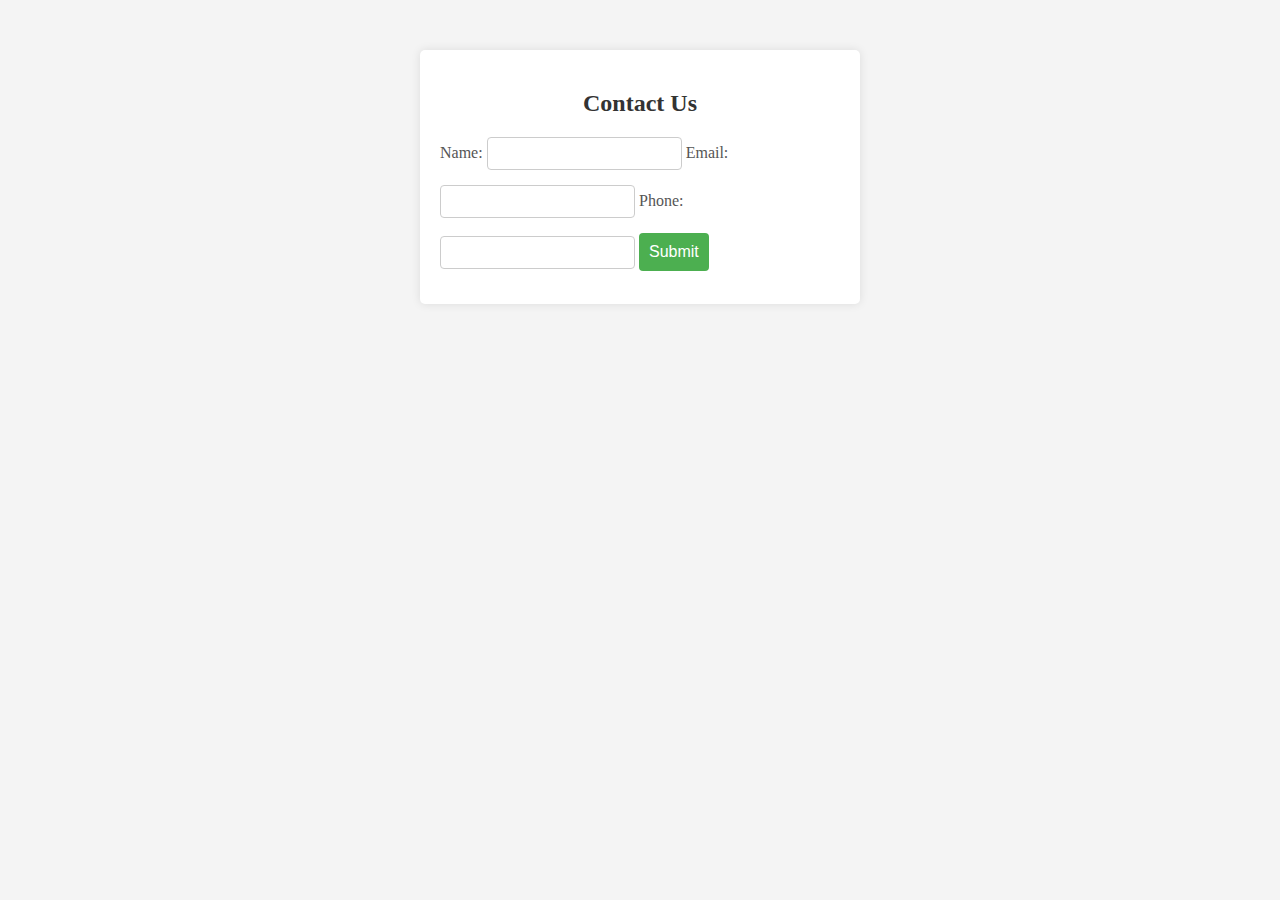
<file: index.html>
<!DOCTYPE html>
<html lang="en">

<head>
    <meta charset="UTF-8">
    <meta name="viewport" content="width=device-width, initial-scale=1.0">
    <title>Document</title>
    <link rel="stylesheet" href="style.css">
</head>

<body style="font-family: 'Segoe UI', Verdana;">
    <div class="container">
        <form id="my-form">
            <h2>Contact Us</h2>
            <label for="name">Name:</label>
            <input type="text" id="name" name="name" >

            <label for="email">Email:</label>
            <input type="email" id="email" name="email" >

            <label for="email">Phone:</label>
            <input type="email" id="phone" name="phone" >

            <button id="submit">Submit</button>
        </form>
    </div>
    <!-- <input id="title" type="text">
    <button id="button" type="button">Click</button> -->
    <!-- <form id="my-form">
        title :<input type="text" id="titleText">
        Body : <input type="text" id="body">
        User Id<input type="text" id="userid">
        <input type="submit" id="saveForm">
    </form> -->


    <script src="revision.js"></script>
</body>

</html>
</file>
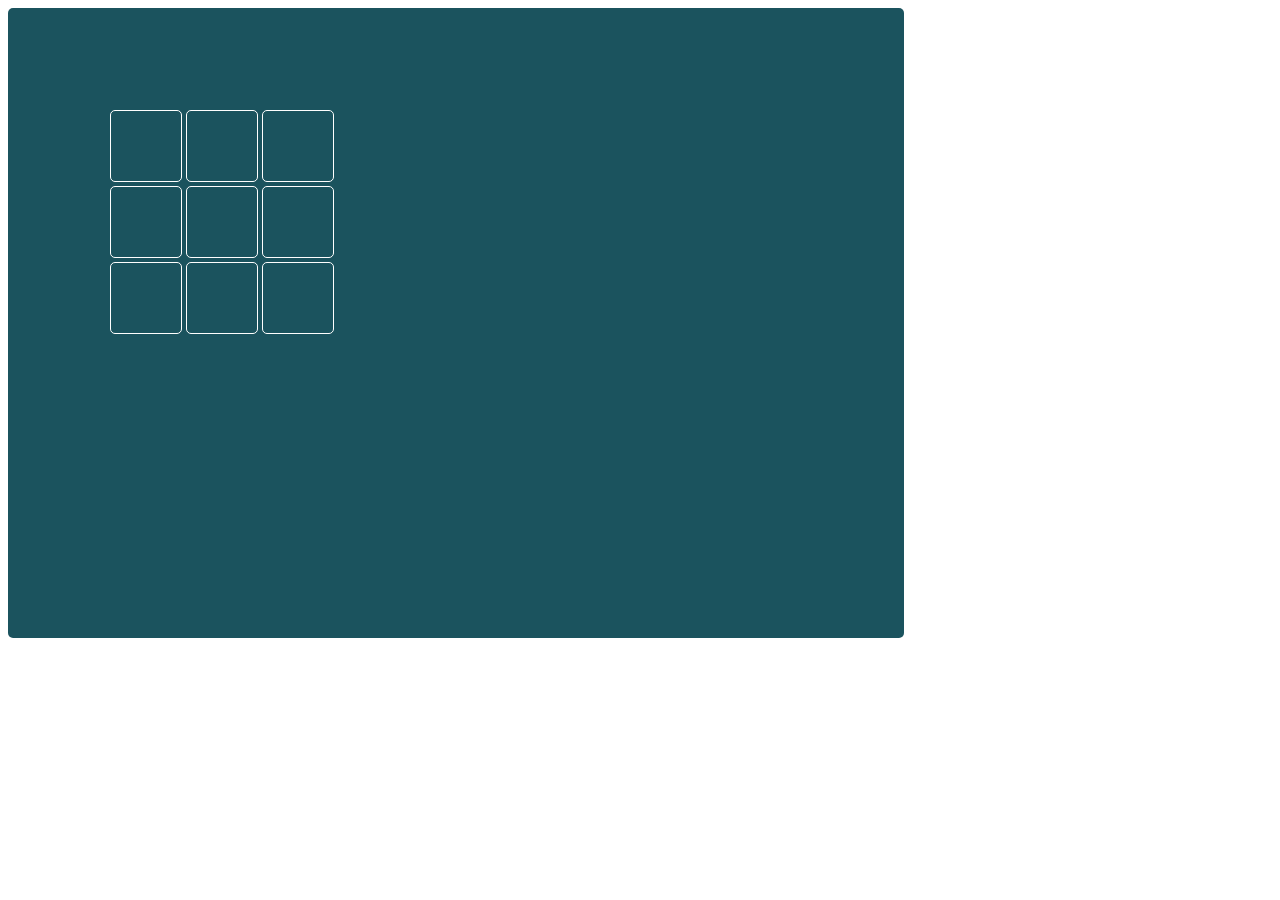
<file: Project/index.html>
<!DOCTYPE html>
<html lang="en">
<head>
    <meta charset="UTF-8">
    <meta name="viewport" content="width=device-width, initial-scale=1.0">
    <title>Document</title>
    <style>
        .container{
            min-height: 70vh;
            width: 70%;
            border-radius: 5px;
            background-color: #1b535e;
            position: absolute;
        }
        .main{ 
            padding: 100px;
            position: relative;            
        }
        .row{
            display: flex;
            /* padding: 2px; */
        }
        .col{
            margin: 2px;
            height: 70px;
            width: 70px;
            border: 1px solid rgb(255, 255, 255);
            display: flex;
            justify-content: center;
            align-content: center;
            cursor: pointer;
            font-size: 30px;
            color: rgb(0, 0, 0);
            border-radius: 5px;
        }    
    </style>
</head>
<body>
    <div class="container">
        <div class="main">
            <div class="row">
                <div onclick="handleClick(this)" id="0" class="col"></div>
                <div onclick="handleClick(this)" id="1" class="col"></div>
                <div onclick="handleClick(this)" id="2" class="col"></div>
            </div>
            <div class="row">
                <div onclick="handleClick(this)" id="3" class="col"></div>
                <div onclick="handleClick(this)" id="4" class="col"></div>
                <div onclick="handleClick(this)" id="5" class="col"></div>
            </div>
            <div class="row">
                <div onclick="handleClick(this)" id="6" class="col"></div>
                <div onclick="handleClick(this)" id="7" class="col"></div>
                <div onclick="handleClick(this)" id="8" class="col"></div>
            </div>
        </div>
    </div>
    <script src="index.js"></script>
</body>
</html>
</file>
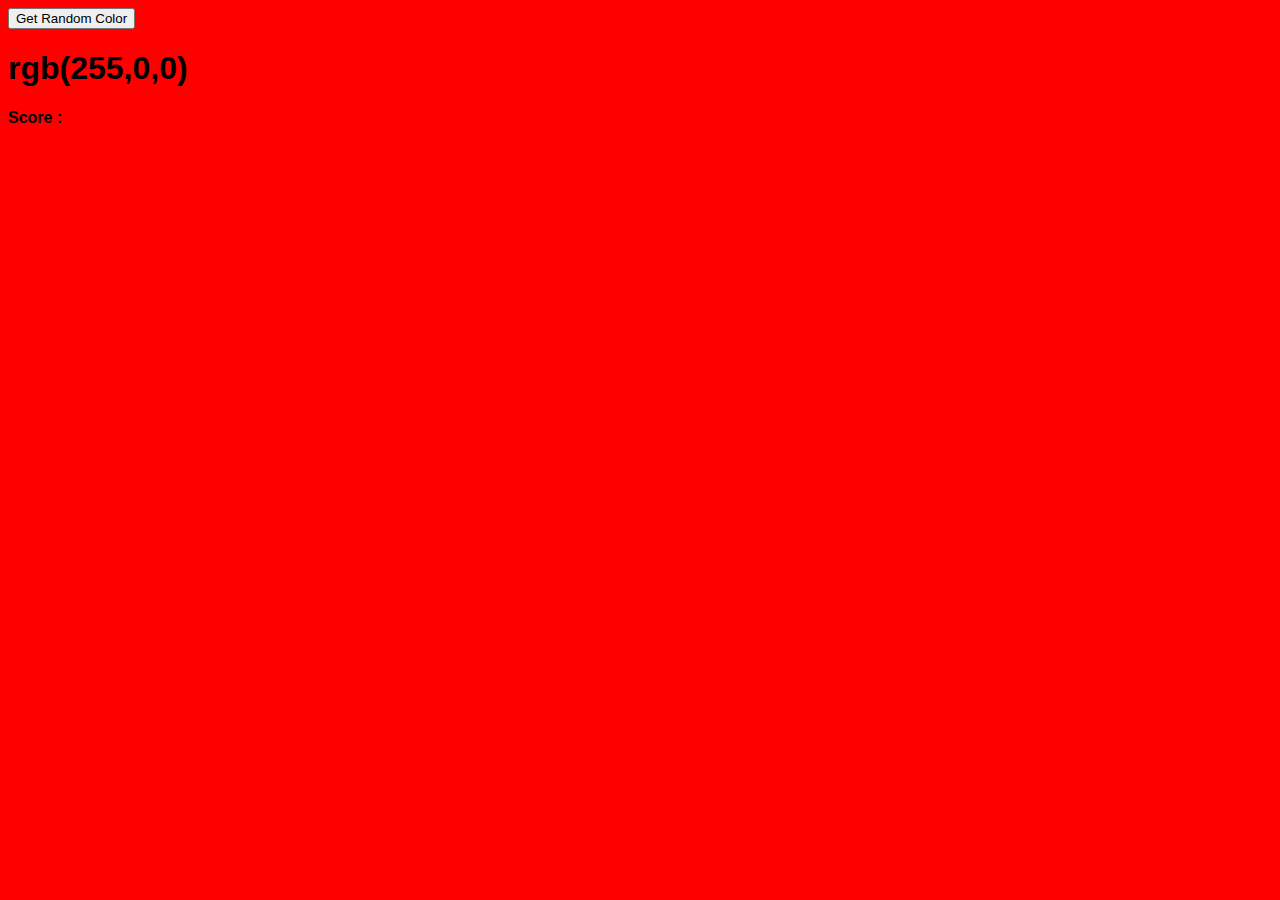
<file: Project/index1.html>
<!DOCTYPE html>
<html lang="en">
<head>
    <meta charset="UTF-8">
    <meta name="viewport" content="width=device-width, initial-scale=1.0">
    <title>Document</title>
    <style>
        body{
            background-color: red;
            font-family: 'Segoe UI', Tahoma, Geneva, Verdana, sans-serif;
        }
        #option-container > div{
            display: flex;
            flex-wrap: wrap;
            margin: 5px;
            height: 60px;
            width: 60px;
            border-radius: 5px;
        }
    </style>
</head>
<body>
    <button id="button" type="button">Get Random Color</button>
    <div>
        <h1 id="color-code">rgb(255,0,0)</h1>
    </div>
    <div id="option-container">
    </div>
    <div id="div">
        <h4>Score : <span id="score"></span></h4>
    </div>
    <script src="index1.js"></script>
</body>
</html>
</file>
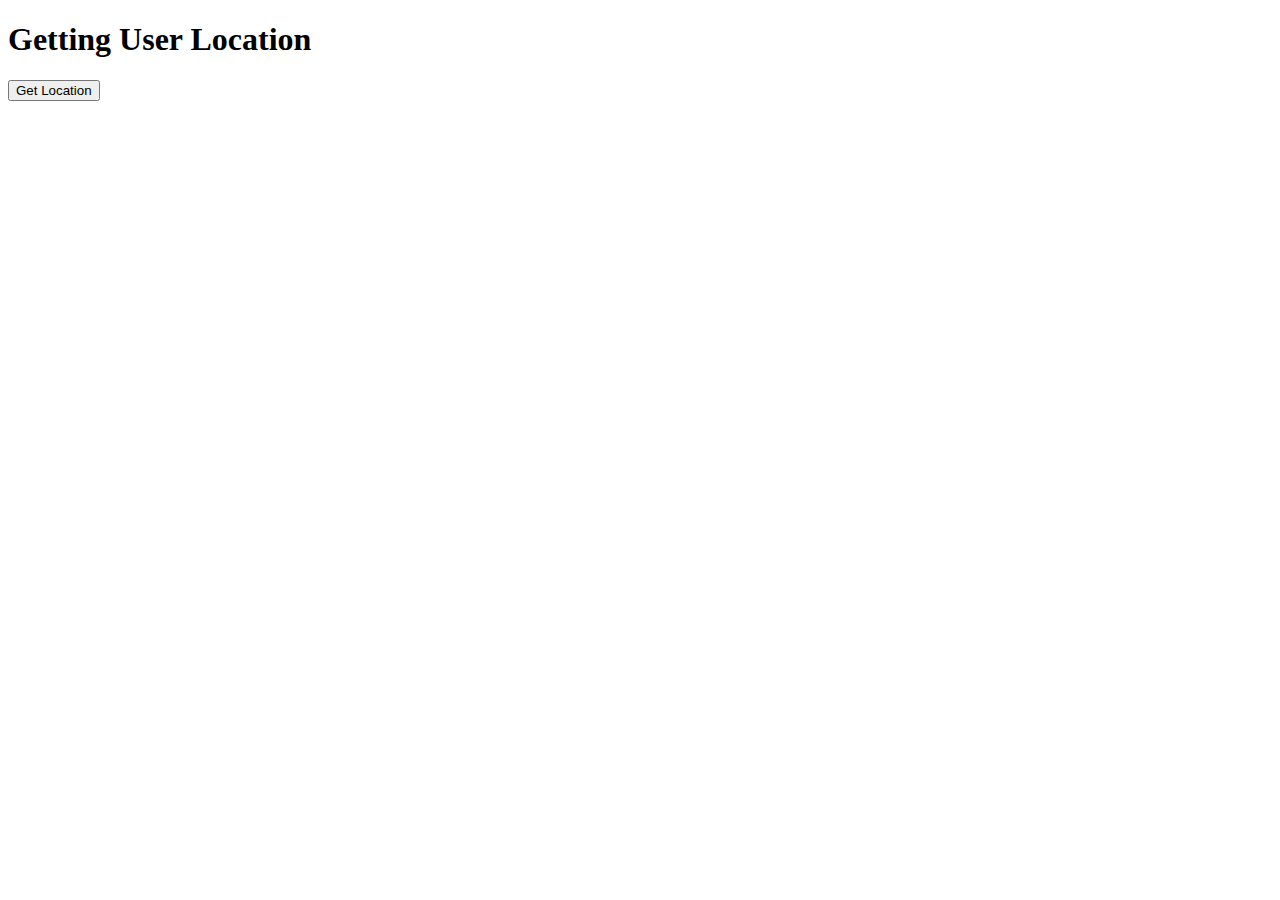
<file: Project/index2.html>
<!DOCTYPE html>
<html lang="en">
<head>
    <meta charset="UTF-8">
    <meta name="viewport" content="width=device-width, initial-scale=1.0">
    <title>Document</title>
</head>
<body>
    <h1>Getting User Location</h1>
    <button id="button" type="button">Get Location</button>
    <script src="index2.js"></script>
</body>
</html>
</file>
<file: style.css>
body {
    font-family: Arial, sans-serif;
    background-color: #f4f4f4;
    margin: 0;
}

.container {
    max-width: 400px;
    margin: 50px auto;
    background-color: #fff;
    padding: 20px;
    border-radius: 5px;
    box-shadow: 0 0 10px rgba(0, 0, 0, 0.1);
}

.my-form {
    display: flex;
    flex-direction: column;
}

h2 {
    text-align: center;
    color: #333;
}

label {
    margin-bottom: 8px;
    color: #555;
}

input {
    padding: 8px;
    margin-bottom: 15px;
    border: 1px solid #ccc;
    border-radius: 4px;
}

button {
    background-color: #4caf50;
    color: #fff;
    padding: 10px;
    border: none;
    border-radius: 4px;
    cursor: pointer;
    font-size: 16px;
}

button:hover {
    background-color: #45a049;
}
</file>
